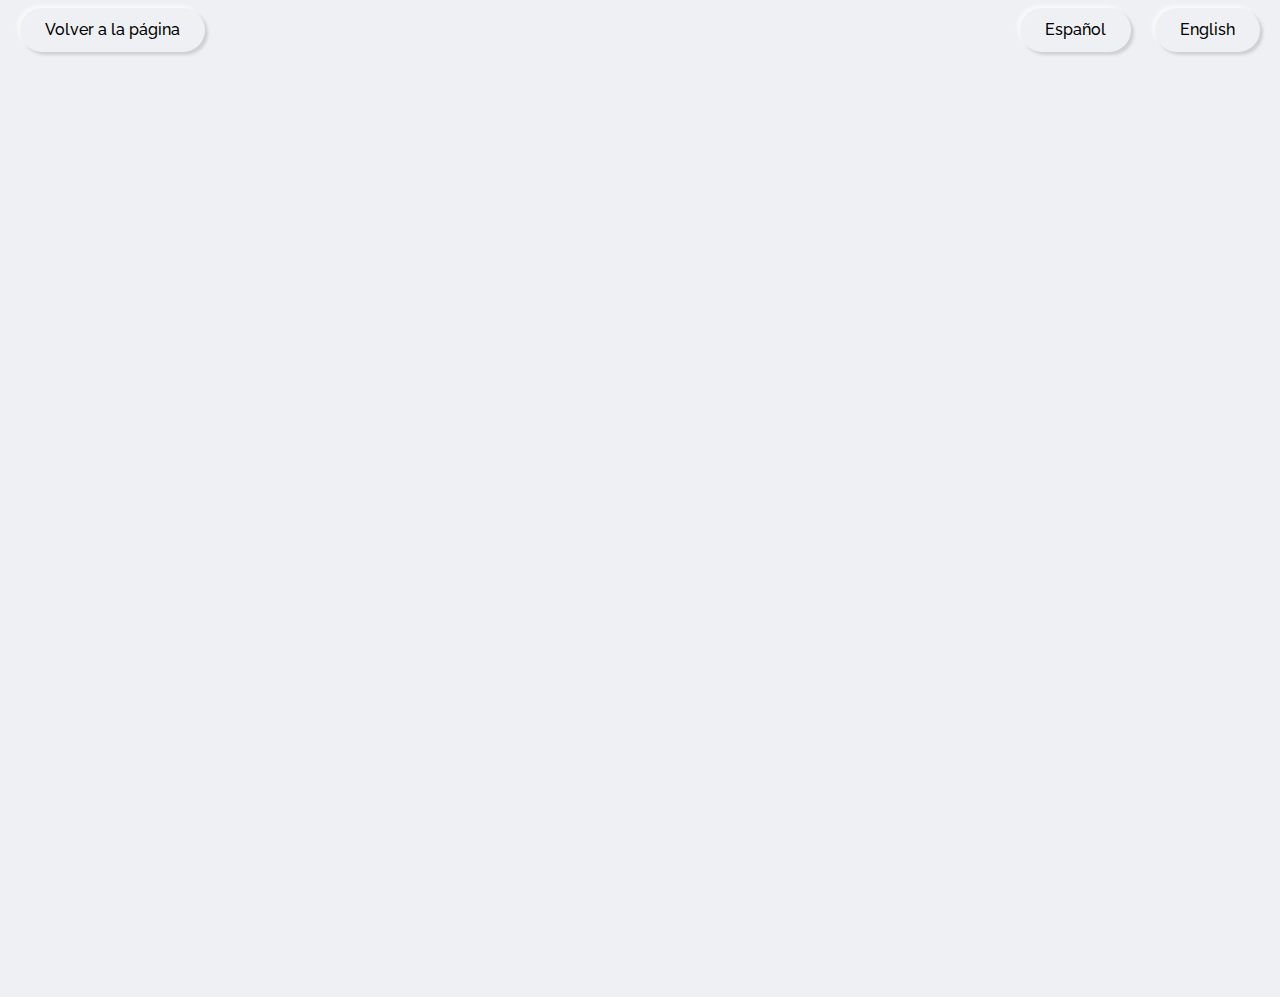
<file: pages/cv-page.html>
<!DOCTYPE html>
<html lang="es">
<head>
    <meta charset="UTF-8">
    <meta http-equiv="X-UA-Compatible" content="IE=edge">
    <meta name="viewport" content="width=device-width, initial-scale=1.0">
    <link rel="stylesheet" type="text/css" href="../assets/css/style.css">
    <title>cv-page</title>
</head>
<body>


<div class="cv-page">
    <div class="cv-section row justify-content-between">
        <div class="cv-back">
            <a href="/index.html" class="btn-1 outer-shadow hover-in-shadow ">Volver a la página</a>
        </div>
        <div class="cv-language">
            <a href="../assets/docs/JOHN.ROJAS.DESWEBFULL (español).pdf" class="btn-1 outer-shadow hover-in-shadow" target="cvjohn">Español</a>
            <a href="../assets/docs/JOHN.ROJAS.DESWEBFULL (english).pdf" class="btn-1 outer-shadow hover-in-shadow" target="cvjohn">English</a>
        </div>
    </div>
</div>

<section class="home-section section">
    <!-- effect wrap start -->
    <div class="effect-wrap">
        <div class="effect effect-3-cv">
        </div>
    </div>
</section>

            

    <iframe name="cvjohn" src="../assets/docs/JOHN.ROJAS.DESWEBFULL (english).pdf"
    style="width: 100%; height: 100vh; border: none;"></iframe>
</body>
</html>
</file>
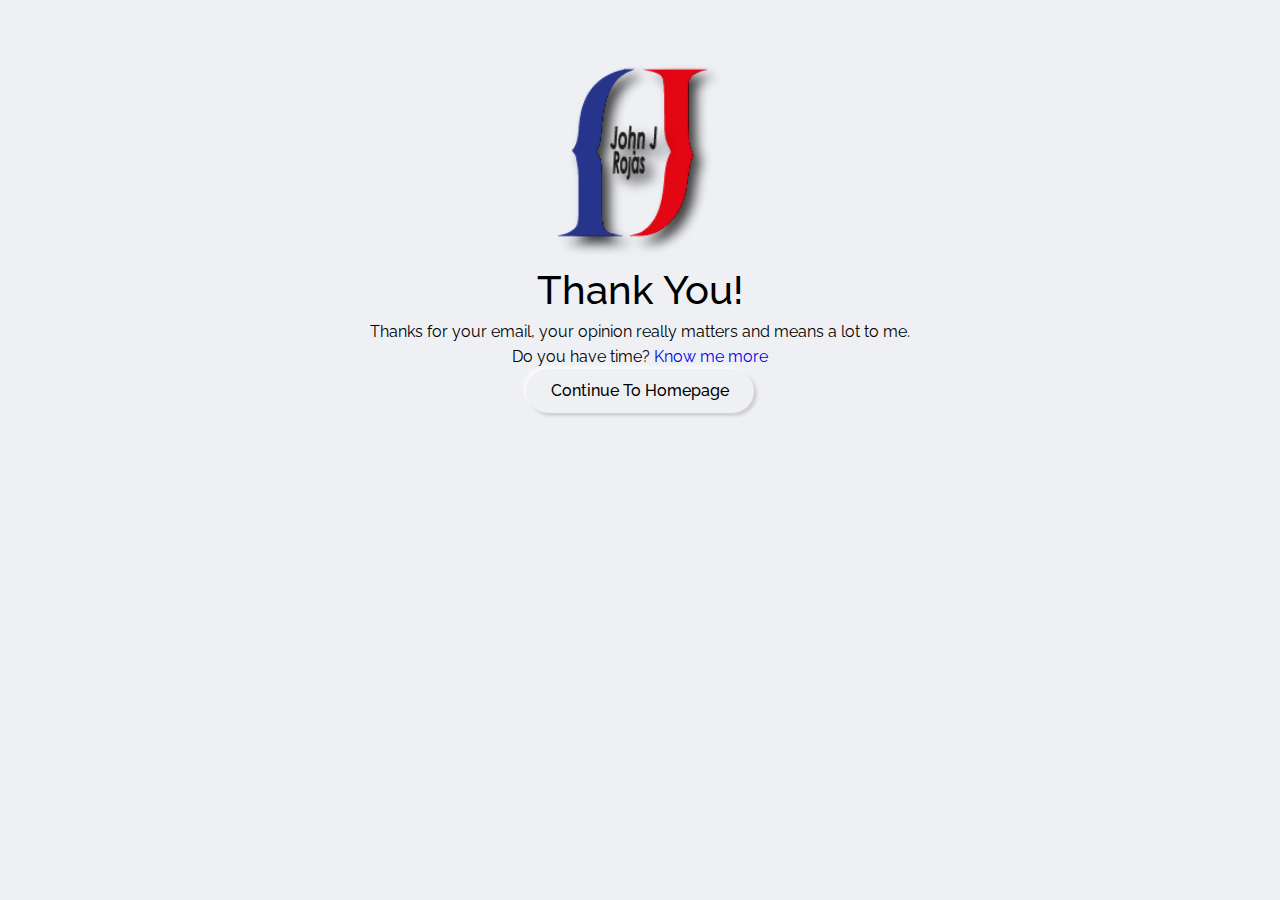
<file: pages/thanks.html>
<!DOCTYPE html>
<html lang="en">
<head>
    <meta charset="UTF-8">
    <meta http-equiv="X-UA-Compatible" content="IE=edge">
    <meta name="viewport" content="width=device-width, initial-scale=1.0">
    <title>Thanks page</title>
    <link rel="stylesheet" type="text/css" href="../assets/css/style.css">

</head>
<body class="body-thanks-page">
    
<div class="thanks-page">
  <div class="container container-thanks">
    <img src="/assets/img/logo_fondo_claro.png" alt="logo">
    <h1>Thank You!</h1>
    <p>Thanks for your email, your opinion really matters and means a lot to me.</p>
    <div class="separator"></div>
    <p>Do you have time? <a href="https://co.linkedin.com/in/john-jairo-rojas-johnjdev?trk=profile-badge">Know me more</a></p>
    
    <a class="btn-1 outer-shadow hover-in-shadow"href="/index.html">Continue To Homepage</a>
  </div>
</div>

</body>
</html>
</file>
<file: assets/css/style.css>
/*-----------
fonts
--------------*/
@import url('https://fonts.googleapis.com/css2?family=Raleway:wght@400;500;600;700&display=swap');

/*---------------
global style
----------------*/
/* define custom css variables */
:root{
   --bg-black-900: #000000;
   --bg-black-100: #dddddd;
   --bg-black-50: #eff0f4;
   --bg-opacity: rgba(255,255,255,0.5);
   --text-black-900: #000000;
   --text-black-700: #555555;
   --text-black-600: #666666;
   --text-black-300: #bbbbbb;
   --outer-shadow: 3px 3px 3px #d0d0d0, -3px -3px 3px #f8f8f8;
   --outer-shadow-0: 0 0 0 #d0d0d0, 0 0 0 #f8f8f8;
   --inner-shadow: inset 3px 3px 3px #d0d0d0, inset -3px -3px 3px #f8f8f8;
   --inner-shadow-0: inset 0 0 0 #d0d0d0, inset 0 0 0 #f8f8f8;
}
/* override custom css variables for dark theme */
body.dark{
   --bg-black-900: #ffffff;
   --bg-black-100: #353535;
   --bg-black-50: #2b2c2f;
   --bg-opacity: rgba(43,44,47,0.5);
   --text-black-900: #ffffff;
   --text-black-700: #ffffff;
   --text-black-600: #bbbbbb;
   --outer-shadow: 3px 3px 3px #222327, -3px -3px 3px #363636;
   --outer-shadow-0: 0 0 0 #222327, 0 0 0 #363636;
   --inner-shadow: inset 3px 3px 3px #222327, inset -3px -3px 3px #363636;
   --inner-shadow-0: inset 0 0 0 #222327, inset 0 0 0 #363636;
}
body{
   font-size: 16px;
   line-height: 1.5;
   overflow-x: hidden;
   background-color: var(--bg-black-50);
}
body.hidden-scrolling{
   overflow-y: hidden;
}
*:not(i){
   font-family: 'Raleway', sans-serif;
   font-weight: 400;
}
*{
   margin:0;
   padding: 0;
   box-sizing: border-box;
   outline: none;
}
:before,:after{
   box-sizing: border-box;
}
a{
   text-decoration: none;
}
ul{
   list-style: none;
   margin:0;
   padding:0;
}
img{
   vertical-align: middle;
   max-width: 100%;
}
.container{
   max-width: 1140px;
   margin:auto;
}
.row{
   display: flex;
   flex-wrap: wrap;
}
.justify-content-between{
   justify-content: space-between;
}
.outer-shadow{
   box-shadow: var(--outer-shadow);
}
.inner-shadow{
   box-shadow: var(--inner-shadow);
}
.hover-in-shadow{
   position: relative;
   z-index: 1;
}
.hover-in-shadow:hover{
   box-shadow: var(--outer-shadow-0);  
}
.hover-in-shadow:after{
   content: '';
   position: absolute;
   left:0;
   top:0;
   width: 100%;
   height: 100%;
   transition: all 0.3s ease;
   z-index: -1;
}
.hover-in-shadow:hover:after{
   box-shadow: var(--inner-shadow);
}
.align-items-center{
   align-items: center;
}
.btn-1{
   padding: 10px 25px;
   font-size: 16px;
   font-weight: 500;
   color: var(--skin-color);
   background-color: transparent;
   line-height: 1.5;
   cursor: pointer;
   border-radius: 30px;
   transition: all 0.3s ease;
   display: inline-block;
   border:none;
}
.btn-1:after{
   border-radius: 30px;
}
.effect-wrap .effect{
   position: absolute;
   z-index: -1;
}
.effect-1{
   width: 30px;
   height: 30px;
   border:4px solid #8a49ff;
   right: 10%;
   bottom: 10%;
   animation: spin 10s linear infinite
}
.effect-2{
   left: 3%;
   bottom: 20%;
   width: 40px;
   display: flex;
   flex-wrap: wrap;
   justify-content: space-between;
   animation: topBounce 3s ease-in-out infinite
}
.effect-2 div{
   height: 3px;
   width: 3px;
   background-color: #ff9c07;
   margin:0 3px 8px;
}
.effect-3{
   height: 180px;
   width: 180px;
   border:25px solid var(--skin-color);
   border-radius: 50%;
   left: 50%;
   top:-120px;
   animation: leftBounce 3s ease-in-out infinite
}
.effect-4{
   border-top:30px solid transparent;
   border-left:30px solid #06d79c;
   left: 30%;
   top:20%;
   animation: spin 15s linear infinite;
}
.effect-4:before{
   content: '';
   border-top:30px solid transparent;
   border-left:30px solid #06d79c;
   position: absolute;
   opacity: 0.5;
   left: -35px;
   top:-25px;
}
.effect-5{
   height: 50px;
   width: 50px;
   right: 10%;
   top:30%;
   display: flex;
   justify-content: space-between;
   border-radius: 50%;
   overflow:hidden;
   animation: spin 10s linear infinite;
}
.effect-5 div{
   width: 1px;
   background-color: #4dd0e1;
}
@keyframes spin{
   0%{
      transform: rotate(0deg);
   }
   100%{
      transform: rotate(360deg);
   }
}
@keyframes topBounce{
   0%,100%{
      transform: translateY(0);
   }
   50%{
     transform: translateY(25px);  
   }
}
@keyframes leftBounce{
   0%,100%{
      transform: translateX(0);
   }
   50%{
     transform: translateX(25px);  
   }
}
@keyframes fadeInTop{
   0%{
      opacity:0;
      transform: translateY(-25px);
   }
   100%{
      opacity:1;
      transform: translateY(0px);  
   }
}
.section-title{
   padding: 0 15px;
   flex:0 0 100%;
   max-width: 100%;
   text-align: center;
   margin-bottom: 60px;
}
.section-title h2{
   display: inline-block;
   font-size: 30px;
   font-weight: 700;
   color: var(--text-black-900);
   text-transform: uppercase;
   margin:0;
}
.section-title h2:before{
   content: attr(data-heading);
   display: block;
   font-size: 16px;
   font-weight: 600;
   color: var(--skin-color);
}
.section.hide{
   display: none;
}

/*-----------
preloader
-----------*/
.preloader{
   position: fixed;
   left:0;
   top:0;
   height: 100%;
   width: 100%;
   z-index: 1500;
   background-color: var(--bg-black-50);
   display: flex;
   align-items: center;
   justify-content: center;
}
.preloader.fade-out{
   opacity: 0;
   transition: all 0.6s ease;
}
.preloader .box{
   width: 65px;
   display: flex;
   flex-wrap: wrap;
   justify-content: space-between;
}
.preloader .box div{
   height: 15px;
   width: 15px;
   background-color: var(--skin-color);
   border-radius: 50%;
   animation: loaderAni 1s ease infinite;
}
.preloader .box div:nth-child(2){
   animation-delay: 0.1s;
}
.preloader .box div:nth-child(3){
   animation-delay: 0.2s;
}
@keyframes loaderAni{
   0%,100%{
      transform: translateY(0);
   }
   50%{
      transform: translateY(-30px);  
   }
}
/*-----------
header
-------------*/
.header{
   padding: 20px 15px;
   position: absolute;
   width: 100%;
   top:0;
   left: 0;
   z-index: 99;
}
.header .logo a{
   display: inline-block;
   text-align: center;
   line-height: 36px;
   height: 40px;
   width: 40px;
   font-size: 24px;
   color:var(--skin-color);
   border-radius: 50%;
   border:2px solid var(--skin-color);
   font-weight: 600;
   text-transform: uppercase;
}
.header .hamburger-btn{
   height: 40px;
   width: 40px;
   display: flex;
   align-items: center;
   cursor: pointer;
   border-radius: 50%;
   justify-content: center;
   transition: all 0.3s ease;
}
.header .hamburger-btn:after{
   border-radius: 50%;
}
.header .hamburger-btn span{
   display: block;
   height: 2px;
   width: 16px;
   background-color: var(--bg-black-900);
   position: relative;
}
.header .hamburger-btn span:before,
.header .hamburger-btn span:after{
   content: '';
   position: absolute;
   left:0;
   width: 100%;
   height: 100%;
   background-color: var(--bg-black-900);
}
.header .hamburger-btn span:before{
   top:-6px;
}
.header .hamburger-btn span:after{
   top:6px;
}

/*--------------
navigation menu
----------------*/
.nav-menu{
   position: fixed;
   background-color: var(--bg-black-50);
   padding:0 15px;
   left:0;
   top:0;
   width: 100%;
   height: 100%;
   z-index:-1;
   opacity:0;
   visibility: hidden;
   overflow-y: auto;
}
.fade-out-effect{
   position: fixed;
   left:0;
   top:0;
   width: 100%;
   height: 100%;
   background-color: var(--bg-black-50);
   z-index: -1;
   visibility: hidden;
}
.fade-out-effect.active{
   visibility: visible;
   z-index: 1000;
   animation: fadeOut 0.3s ease-out;
}
@keyframes fadeOut{
   0%{
      opacity: 1;
   }
   100%{
      opacity: 0;
   }
}
.nav-menu.open{
   visibility: visible;
   opacity:1;
   z-index: 999;
   transition: all 0.3s ease-in;
}
.nav-menu .close-nav-menu{
   height: 40px;
   width: 40px;
   display: block;
   font-size: 35px;
   line-height: 35px;
   border-radius: 50%;
   position: absolute;
   right: 15px;
   top:15px;
   cursor: pointer;
   text-align: center;
   color: var(--text-black-600);
   transition: all 0.3s ease;
}
.nav-menu .close-nav-menu:after{
   border-radius: 50%;
}
.nav-menu-inner{
   min-height: 100vh;
   display: flex;
   align-items: center;
   justify-content: center;
}
.nav-menu ul{
   padding:15px;
}
.nav-menu ul li{
   display: block;
   margin-bottom: 20px;
   text-align: center;
}
.nav-menu ul li:last-child{
   margin-bottom:0;
}
.nav-menu ul li a{
   display: inline-block;
   font-size: 28px;
   font-weight: 600;
   color: var(--text-black-600);
   padding: 5px 30px;
   text-transform: capitalize;
   border-radius: 30px;
   transition: all 0.3s ease;
}
.nav-menu ul li a.active{
   color: var(--skin-color);
}
.nav-menu ul li a:after{
   border-radius: 30px;
}
.nav-menu .copyright-text{
   position: absolute;
   top:50%;
   font-size: 15px;
   color: var(--text-black-600);
   transform: translateY(-50%) rotate(-90deg);
   left:-60px
}


/*-----------
home section
------------*/
.home-section{
   position: relative;
}
.home-section .full-screen{
   padding:50px 0;
   min-height: 100vh;
}
.home-section .home-text,
.home-section .home-img{
   flex:0 0 50%;
   max-width: 50%;
   padding:0 15px;
}
.home-section .home-text p{
   color: var(--text-black-300);
   font-size: 18px;
   text-transform: capitalize;
   margin:0;
}
.home-section .home-text h2{
   font-size: 55px;
   font-weight: 700;
   color: var(--text-black-900);
   margin:0;
}
.home-section .home-text h1{
   font-size: 20px;
   font-weight: 500;
   color: var(--text-black-600);
   margin:0;
   text-transform: capitalize;
}
.home-section .home-text .btn-1{
   margin-top: 30px;
}
.home-section .home-img .img-box{
   max-width: 450px;
   display: block;
   margin:auto;
   border-radius: 50%;
   padding: 15px;
}
.home-section .home-img .img-box img{
   width: 100%;
   border-radius: 50%;
   border:10px solid transparent;
   background-color: white;
}

/*----------------
about section
----------------*/
.about-section{
   padding: 80px 0 0;
   min-height: 100vh;
}
.about-section .about-img{
   flex:0 0 40%;
   max-width: 40%;
   padding:0 15px;
}
.about-section .about-img .img-box{
   padding: 15px;
   border-radius: 5px;
}
.about-section .about-img .img-box img{
   width: 100%;
   border:10px solid transparent;
   border-radius: 5px;
   background-color: white;
}
.about-section .about-img .social-links{
   margin-top:20px;
   text-align: center;
}
.about-section .about-img .social-links a{
   display: inline-block;
   height: 40px;
   width: 40px;
   font-size: 16px;
   text-align: center;
   color: var(--text-black-600);
   margin:0 4px;
   border-radius: 50%;
   transition: all 0.3s ease;
}
.about-section .about-img .social-links a i{
   line-height: 40px;
   font-size: 27px;
}
.about-section .about-img .social-links a:after{
   border-radius: 50%;
}
.about-section .about-img .social-links a:hover{
   color: var(--skin-color);
}
.about-section .about-info{
   flex:0 0 60%;
   max-width: 60%;
   padding:0 15px;
}
.about-section .about-info p{
   font-size: 16px;
   line-height: 26px;
   margin-bottom: 15px;
   color: var(--text-black-600);
}
.about-section .about-info span{
   font-weight: 600;
}
.about-section .about-info .btn-1{
   margin:30px 20px 0 0;
}
.about-section .about-tabs{
   padding: 60px 15px 50px;
   flex:0 0 100%;
   max-width: 100%;
   text-align: center;
}
.about-section .about-tabs .tab-item{
   display: inline-block;
   margin:0 5px 10px;
   cursor: pointer;
   padding: 5px 10px;
   border-radius: 30px;
   transition: all 0.3s ease;
   font-size: 16px;
   color: var(--text-black-600);
   font-weight: 500;
   text-transform: capitalize;
}
.about-section .about-tabs .tab-item:hover:not(.active){
   opacity:0.6;
}
.about-section .about-tabs .tab-item.active{
   color: var(--skin-color);
}
.about-section .tab-content{
   flex:0 0 100%;
   max-width: 100%;
   display: none;
}
.about-section .tab-content.active{
   display: block;
   animation: fadeInTop 0.5s ease;
}
.about-section .skills{
   padding:0 0 40px;
}
.about-section .skills .skill-item{
   flex:0 0 50%;
   max-width: 50%;
   padding:0 15px;
   margin-bottom: 40px;
}
.about-section .skills .skill-item p{
   font-size: 16px;
   color: var(--text-black-600);
   text-transform: capitalize;
   margin:0 0 10px;
}
.about-section .skills .skill-item i{
   color: var(--text-black-600);
   padding: 0 20px;
   font-size: 30px;
}

.about-section .skills .skill-item .progress{
   height: 20px;
   border-radius: 10px;
   position: relative;
}
.about-section .skills .skill-item .progress-bar{
   background-color: var(--text-black-600);
   height: 6px;
   left: 7px;
   top:7px;
   position: absolute;
   border-radius: 10px;
}
.about-section .skills .skill-item .progress-bar span{
   position: absolute;
   right: 0;
   top:0;
   font-size: 16px;
   font-weight: 500;
   color: var(--text-black-600);
   margin-top: -40px;
}
.about-section .education,
.about-section .experience{
   padding-bottom:80px;
}
.about-section .timeline{
   flex:0 0 100%;
   max-width: 100%;
   position: relative;
}
.about-section .timeline:before{
   content: '';
   width: 1px;
   height: 100%;
   left: 50%;
   top:0;
   background-color: var(--bg-black-100);
   position: absolute;
}
.about-section .timeline .timeline-item{
   flex:0 0 100%;
   max-width: 100%;
   padding:0 15px;
}
.about-section .timeline .timeline-item:nth-child(odd){
   padding-right: calc(50% + 50px);
   text-align: right;
}
.about-section .timeline .timeline-item:nth-child(even){
   padding-left: calc(50% + 50px);
}
.about-section .timeline .timeline-item-inner{
   padding: 30px;
   border-radius: 5px;
   position: relative;
}
.about-section .timeline .timeline-item-inner:before{
   content: '';
   position: absolute;
   width: 30px;
   height: 1px;
   background-color: var(--bg-black-100);
   top:37px;
   z-index: -1;
}
.about-section .timeline .timeline-item:nth-child(odd) .timeline-item-inner:before{
   right: -30px;
}
.about-section .timeline .timeline-item:nth-child(even) .timeline-item-inner:before{
   left: -30px;
}
.about-section .timeline .timeline-item-inner .icon{
   height: 40px;
   width: 40px;
   background-color: var(--bg-black-50);
   text-align: center;
   border:1px solid var(--bg-black-100);
   line-height: 40px;
   border-radius: 50%;
   font-size: 16px;
   color: var(--skin-color);
   position: absolute;
   top:18px;
}
.about-section .timeline .timeline-item:nth-child(odd) .icon{
   right: -70px;
}
.about-section .timeline .timeline-item:nth-child(even) .icon{
   left: -70px;
}
.about-section .timeline .timeline-item-inner span{
   font-weight: 500;
   color: var(--skin-color);
   display: block;
   margin:0 0 10px;
   text-transform: capitalize;
}
.about-section .timeline .timeline-item-inner h3{
   font-size: 20px;
   color: var(--text-black-700);
   font-weight: 600;
   margin:0 0 5px;
   text-transform: capitalize;
}
.about-section .timeline .timeline-item-inner h4{
   font-size: 16px;
   font-style: italic;
   color: var(--text-black-600);
   margin:0;
}
.about-section .timeline .timeline-item-inner p{
   font-size: 16px;
   color: var(--text-black-600);
   line-height: 26px;
   margin:15px 0 0;
}

/*-----------------
service section
-----------------*/
.service-section{
   padding:80px 0 80px;
   min-height: 100vh;
}
.service-section .service-item{
   flex:0 0 33.33%;
   max-width: 33.33%;
   padding:15px;
   display: flex;
   flex-wrap: wrap;
}
.service-section .service-item-inner{
   padding: 50px 15px;
   border-radius: 5px;
   text-align: center;
   width: 100%;
}
.service-section .service-item-inner .icon{
   height: 60px;
   width: 60px;
   text-align: center;
   border-radius: 50%;
   transition: all 0.3s ease;
   display: block;
   margin:0 auto 30px;
   position: relative;
   color: var(--text-black-600);
}
.service-section .service-item-inner .icon:after{
   content: '';
   position: absolute;
   left:0;
   top:0;
   width: 100%;
   height: 100%;
   border-radius: 50%;
   transition: all 0.3s ease;
}
.service-section .service-item-inner:hover .icon{
   box-shadow: var(--inner-shadow-0);
}
.service-section .service-item-inner:hover .icon:after{
   box-shadow: var(--outer-shadow);
}
.service-section .service-item-inner .icon i{
   font-size: 25px;
   line-height: 60px;
   transition: all 0.3s ease;
}
.service-section .service-item-inner:hover .icon i{
   color: var(--skin-color);
}
.service-section .service-item-inner h3{
   font-size: 20px;
   font-weight:600;
   color: var(--text-black-700);
   margin:0 0 10px;
   text-transform: capitalize;
}
.service-section .service-item-inner p{
   font-size: 16px;
   color: var(--text-black-600);
   margin:0;
   line-height: 26px;
}

/*----------------- 
portfolio section 
---------------------*/
.portfolio-section{
   padding:80px 0 80px;
   min-height: 100vh;
}
.portfolio-section .section-title{
   margin-bottom: 40px;
}
.portfolio-section .portfolio-filter{
   padding:0 15px;
   flex:0 0 100%;
   max-width: 100%;
   text-align: center;
   margin-bottom: 20px;
}
.portfolio-section .filter-item{
   display: inline-block;
   margin:0 5px 10px;
   padding: 5px 10px;
   border-radius: 30px;
   cursor: pointer;
   font-weight: 500;
   color: var(--text-black-600);
   text-transform: capitalize;
   font-size: 16px;
   transition: all 0.3s ease;
}
.portfolio-section .filter-item:hover:not(.active){
   opacity: 0.6;
}
.portfolio-section .filter-item.active{
   color: var(--skin-color);
}
.portfolio-section .portfolio-item{
   flex:0 0 33.33%;
   max-width: 33.33%;
   padding:15px;
   display: flex;
   flex-wrap: wrap;
}
.portfolio-section .portfolio-item.hide{
   display: none;
}
.portfolio-section .portfolio-item.show{
   display: block;
   animation: fadeInTop 0.5s ease;
}
.portfolio-section .portfolio-item-inner{
   padding: 15px;
   border-radius: 5px;
   cursor: pointer;
   width: 100%;
}
.portfolio-section .portfolio-item-img img{
   border-radius: 5px;
   width: 100%;
   transition: all 0.3s ease;
}
.portfolio-section .portfolio-item-inner:hover .portfolio-item-img img{
   transform: translateY(-25px);
}
.portfolio-section .portfolio-item-img{
   position: relative;
}
.portfolio-section .portfolio-item-img .view-project{
   text-transform: capitalize;
   font-size: 16px;
   font-weight: 500;
   color: var(--skin-color);
   transition: all 0.3s ease;
   position: absolute;
   left:0;
   bottom:-4px;
   transform: translateY(-5px);
   z-index: -1;
   opacity:0;
}
.portfolio-section .portfolio-item-inner:hover .view-project{
   transform: translateY(0px);
   opacity:1;
}
.portfolio-section .portfolio-item-details{
   display: none;
}
.portfolio-section .portfolio-item-inner p{
   font-size: 16px;
   margin:10px 0 0;
   color: var(--text-black-600);
   text-transform: capitalize;
}

/*---------------
 portfolio popup
 -----------------*/
.portfolio-popup{
   background-color: var(--bg-black-50);
   position: fixed;
   left:0;
   top:0;
   width: 100%;
   height: 100%;
   z-index: 1000;
   overflow-y: scroll;
   opacity:0;
   visibility: hidden;
   transition: all 0.3s ease;
}
.portfolio-popup.open{
   visibility: visible;
   opacity: 1;
}
.portfolio-popup .pp-loader{
   position: fixed;
   left:0;
   top:0;
   height: 100%;
   width: 100%;
   z-index: 1005;
   background-color: var(--bg-opacity);
   display: flex;
   align-items: center;
   justify-content: center;
   visibility: hidden;
   opacity:0;
}
.portfolio-popup .pp-loader.active{
   visibility: visible;
   opacity:1;
}
.portfolio-popup .pp-loader div{
   height: 40px;
   width: 40px;
   border:3px solid var(--skin-color);
   border-radius: 50%;
   border-right: 3px solid transparent;
   animation: spin 2s linear infinite;
}
.portfolio-popup .pp-details{
   max-width: 1350px;
   width: calc(85% + 30px);
   margin:auto;
   max-height: 0;
   overflow: hidden;
   opacity:0;
   transition: all 0.5s ease;
}
.portfolio-popup .pp-details.active{
   opacity:1;
}
.portfolio-popup .pp-details-inner{
   padding:30px 0;
}
.portfolio-popup .pp-title{
   padding:0 15px;
}
.portfolio-popup .pp-title h2{
   font-size: 28px;
   color: var(--text-black-900);
   text-transform: capitalize;
   font-weight: 600;
   margin:0 0 5px;
}
.portfolio-popup .pp-title p{
   font-size: 14px;
   font-weight: 600;
   color: var(--text-black-600);
   margin:0 0 15px;
   border-bottom: 1px solid var(--bg-black-100);
   padding-bottom: 10px;
}
.portfolio-popup .pp-title p span{
   font-weight: 400;
   text-transform: capitalize;
}
.portfolio-popup .pp-project-details h3{
   font-size: 20px;
   font-weight: 600;
   color: var(--text-black-700);
   margin:0 0 15px;
   text-transform: capitalize;
}
.portfolio-popup .description{
   flex:0 0 65%;
   max-width: 65%;
   padding:0 15px;
}
.portfolio-popup .description p{
   font-size: 16px;
   color: var(--text-black-600);
   line-height: 26px;
   margin:0;
}
.portfolio-popup .info{
   flex:0 0 35%;
   max-width: 35%;
   padding:0 15px;
}
.portfolio-popup .info ul li{
   display: block;
   margin-bottom: 10px;
   font-weight: 600;
   color: var(--text-black-600);
   font-size: 16px;
}
.portfolio-popup .info ul li span{
   font-weight: 400;
}
.portfolio-popup .info ul li a{
   color: var(--skin-color);
}
.portfolio-popup .info ul li:last-child{
   margin-bottom:0;

}
.portfolio-popup .separator{
   height: 1px;
   width: 100%;
   display: block;
   background-color: var(--bg-black-100);
}
.portfolio-popup .pp-img{
   max-width:100%;
   width: auto;
   height: auto;
   padding: 10px;
   border-radius: 5px;
}
.portfolio-popup .pp-main{
   min-height: 100vh;
   max-width: 1350px;
   width: 85%;
   margin:auto;
   display: flex;
   align-items: center;
   justify-content: center;
}
.portfolio-popup .pp-main-inner{
   padding:70px 0 50px;
   position: relative;
}
.portfolio-popup .pp-project-details-btn{
   position: absolute;
   left:0;
   border-radius: 30px;
   font-size: 16px;
   font-weight: 500;
   color: var(--skin-color);
   top:15px;
   cursor: pointer;
   padding:0 15px;
   height: 40px;
   line-height: 40px;
   transition: all 0.3s ease;
}
.portfolio-popup .pp-project-details-btn i{
   margin-left: 4px;
}
.portfolio-popup .pp-project-details-btn:after{
   border-radius: 30px;
}
.portfolio-popup .pp-close{
   position: absolute;
   right:0;
   border-radius: 50%;
   height: 40px;
   width: 40px;
   top:15px;
   text-align: center;
   line-height: 35px;
   font-size: 35px;
   color: var(--text-black-600);
   cursor: pointer;
   transition: all 0.3s ease;
}
.portfolio-popup .pp-close:after{
   border-radius: 50%;
}
.portfolio-popup .pp-counter{
   position: absolute;
   right: 0;
   height: 40px;
   line-height: 40px;
   bottom: 5px;
   font-size: 16px;
   color: var(--text-black-600);
}
.portfolio-popup .pp-prev,
.portfolio-popup .pp-next{
   position: fixed;
   top:50%;
   height: 40px;
   width: 40px;
   text-align: center;
   font-size: 20px;
   cursor: pointer;
   z-index: 1010;
   color: var(--text-black-900);
   transition: all 0.3s ease;
   opacity:0.5;
}
.portfolio-popup .pp-prev:hover,
.portfolio-popup .pp-next:hover{
   opacity:1;
}
.portfolio-popup .pp-prev i,
.portfolio-popup .pp-next i{
   line-height: 40px;
}
.portfolio-popup .pp-prev i{
   transform: rotate(180deg);
}
.portfolio-popup .pp-prev{
   left:15px;
}
.portfolio-popup .pp-next{
   right:15px;
}


/*-------------------
contact section
------------------*/
.contact-section{
   padding: 80px 0 80px;
   min-height: 100vh;
}

.contact-section .contact-item{
   flex:0 0 33.33%;
   max-width: 33.33%;
   padding:15px;
   display: flex;
}
.contact-section .contact-item-inner{
   padding: 30px 15px;
   text-align: center;
   border-radius: 5px;
   width: 100%;
}
.contact-section .contact-item-inner i{
   font-size: 25px;
   color: var(--skin-color);
}
.contact-section .contact-item-inner span{
   display: block;
   font-size: 16px;
   font-weight: 600;
   color: var(--text-black-700);
   margin:15px 0 10px;
   text-transform: capitalize;
}
.contact-section .contact-item-inner p{
   font-size: 16px;
   color: var(--text-black-600);
   line-height: 26px;
   margin:0;
   word-break: break-word;
}
.contact-section .contact-form{
   flex:0 0 100%;
   max-width: 100%;
   margin-top: 50px;
}
.contact-section .w-50{
   padding:0 15px;
   flex:0 0 50%;
   max-width: 50%;
}
.contact-section .input-group{
   margin:0 0 25px;
   transition: all 0.3s ease;
   border-radius: 30px;
}
.contact-section .input-group:after{
   border-radius: 30px;
}
.contact-section .input-group .input-control{
   height: 45px;
   display: block;
   width: 100%;
   border-radius: 30px;
   border:none;
   background-color: transparent;
   font-size: 16px;
   padding:0 15px;
   color: var(--text-black-700);
}
.contact-section .input-group textarea.input-control{
   height: 184px;
   padding-top: 15px;
   resize: none;
}
.contact-section .submit-btn{
   flex:0 0 100%;
   max-width: 100%;
   text-align: right;
   padding:0 15px;
}



/* thanks page */
.body-thanks-page{
    background-color: var(--bg-black-50);
    height: 100vh;
    text-align: center;
    justify-content: center;
    padding: 60px 0 60px;
}

.container-thanks img{
    width: 185px;
    height: 200px;
}

.container-thanks h1{
    font-size: 40px;
    font-weight: 500;
    color: var(--text-black-900);
    margin: 0;
    text-transform: capitalize;
}

.container-thanks h2{
    display: inline-block;
    font-size: 30px;
    font-weight: 700;
    color: var(--text-black-700);
    text-transform: uppercase;
    margin-top: 15px;
}

.container-thanks .separator{
    height: 1px;
    width: 100%;
    display: block;
    background-color: var(--bg-black-300);
}

/* cv-page */
.cv-page{
    background-color: var(--bg-black-50);
    height: 10vh;
    text-align: center;
    justify-content: center;
}

.cv-back{
    margin: 8px 0 0 20px;
}

.cv-page .cv-language .btn-1{
    margin: 8px 20px 0 0;
}


/* testimonial section */
.testimonial-section{
    padding: 80px 0 80px;
    min-height: 100vh;
}

.testimonial-container {
   background-color: var(--bg-black-50);
   border-radius: 15px;
   margin: 20px auto;
   padding: 50px 80px;
   max-width: 768px;
   position: relative;
}
.testimonial-container p{
   padding-bottom: 30px;
   color: var(--text-black-600);
}
.fa-quote {
    color: var(--skin-color);
    font-size: 28px;
    position: absolute;
    top: 70px;
}

.fa-quote-right {
    left: 40px;
}

.fa-quote-left {
    right: 40px;
}

.testimonial {
    line-height: 28px;
    text-align: justify;
}

.user {
    display: flex;
    align-items: center;
    justify-content: center;
}

.user .user-image {
    border-radius: 50%;
    height: 75px;
    width: 75px;
    object-fit: cover;
}

.user .user-details {
    margin: 30px 0 0 40px;
}

.user .username {
    margin: 0;
    color: var(--skin-color);
    font-weight: bold;
}

.user .role {
    font-weight: normal;
    margin: 10px 0;
}

.progress-bar-testimonial {
    background-color: var(--skin-color);
    height: 4px;
    width: 100%;
    animation: grow 10s linear infinite;
    transform-origin: left;
}

@keyframes grow {
    0% {
        transform: scaleX(0);
    }
    }

@media (max-width: 768px) {
    .testimonial-container {
        padding: 20px 30px;
}

.fa-quote {
    display: none;
    }
}
</file>
